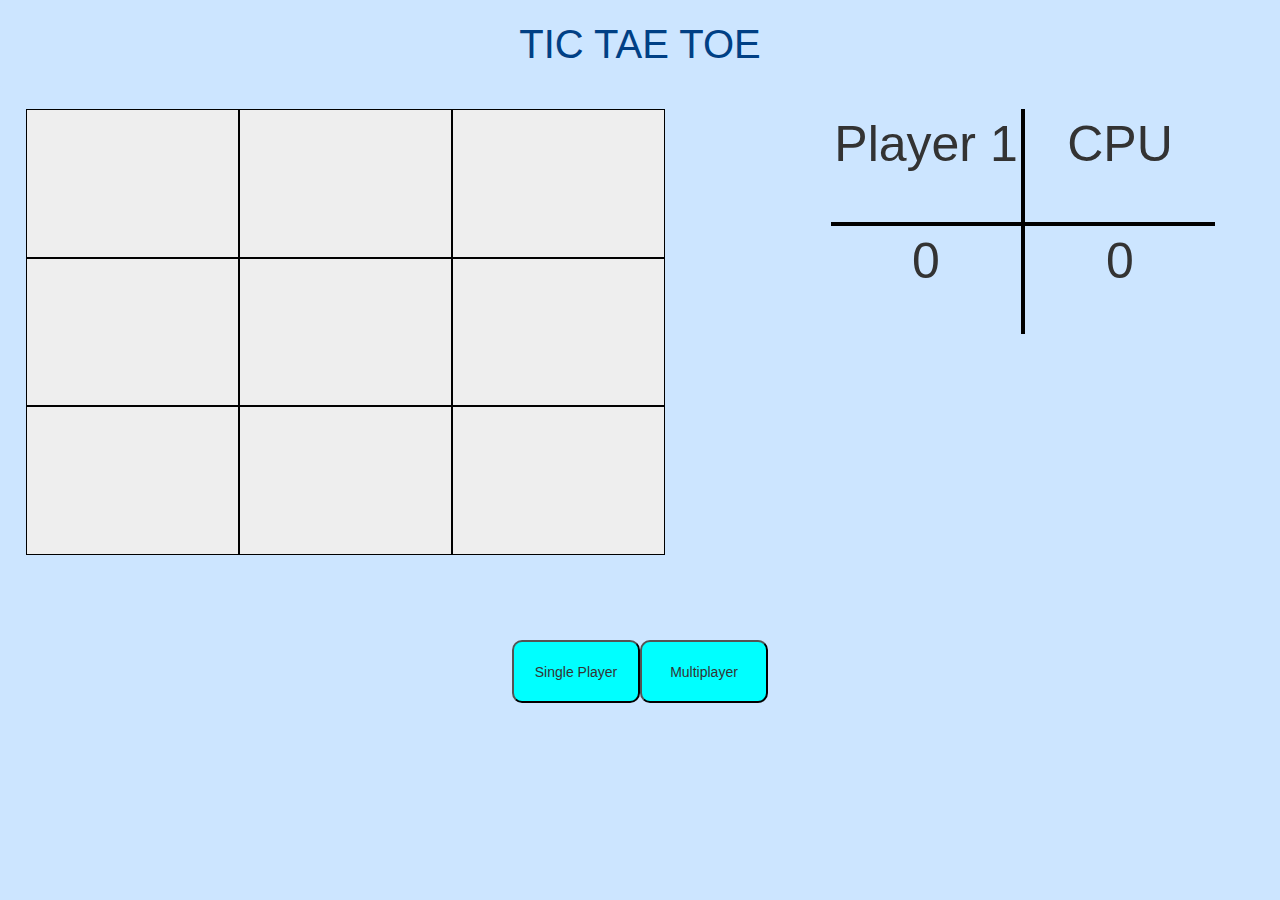
<file: index.html>
<html>
<head>
<title>Tic Tae Toe</title>
<link rel="stylesheet" href="https://stackpath.bootstrapcdn.com/bootstrap/4.3.1/css/bootstrap.min.css" integrity="sha384-ggOyR0iXCbMQv3Xipma34MD+dH/1fQ784/j6cY/iJTQUOhcWr7x9JvoRxT2MZw1T" crossorigin="anonymous">
 <meta charset="utf-8">
<link rel="stylesheet" href="https://maxcdn.bootstrapcdn.com/bootstrap/3.4.0/css/bootstrap.min.css">
<meta name="viewport" content="width=device-width, initial-scale=1.0">
<link rel="stylesheet" href="tic.css">
</head>
<body>
<div id="fullpage">
  <div class="alert alert-primary" role="alert" style="text-align: center;font-size: 4rem;"> TIC TAE TOE
    
  </div>
<div id="outerdiv">
<div id="maindiv">
    <div class="upper">
      <div class="box" onclick="display('0')" id="0"></div>
      <div class="box" onclick="display('1')"  id="1"></div> 
      <div class="box" onclick="display('2')"  id="2"></div> 
    </div>
    <div class="upper">
        <div class="box" onclick="display('3')"  id="3"></div>
        <div class="box" onclick="display('4')"  id="4"></div> 
        <div class="box" onclick="display('5')"  id="5"></div> 
    </div>
    <div class="upper">
        <div class="box" onclick="display('6')"  id="6"></div>
        <div class="box" onclick="display('7')"  id="7"></div> 
        <div class="box" onclick="display('8')"  id="8"></div> 
    </div>
</div>
<div id="score">
  <div id="playerscore1">
  <div id="player1">
    <center>
    <span class="player">Player 1</span>
  </center>
  </div>
  <div id=player2>
    <center>
    <span class="player" id="change">CPU</span>
    </center>
  </div>
  </div>
  <div id="playerscore2">
  <div id="player1score">
    <center>
    <span id="scorediv1">0</span>
  </center>
  </div>
  <div id="player2score">
    <center>
    <span id="scorediv2">0</span>
    </center>
    
  </div>

</div>
</div>
</div>
<div id="playerchoice">
<button id="button1" onclick="turndecide('single')">
Single Player
</button>
<button id="button2" onclick="turndecide('multi')">
Multiplayer
</button>
</div>
</div>

</body>

<script>
var turn=0;
var value="X";
var playerchoice='single';
var x=0;
var scorefirst=document.getElementById("scorediv1");
var scoresecond=document.getElementById("scorediv2");
var visited=["false","false","false","false","false","false","false","false","false"];

function cputintelligence(){
  let checking=false;
  // backtraking for winning condition
  for(let i=0;i<9;i++){
    if(document.getElementById(i).innerHTML==''){
      document.getElementById(i).innerHTML='O';
      if(check()==true){

      document.getElementById(i).innerHTML='';
      console.log(i);
        return i;
      }
      else{
       document.getElementById(i).innerHTML='';
      }
    }
  }
  // backtracking to stop oppenent from winning 
  for(let i=0;i<9;i++){
    if(document.getElementById(i).innerHTML==''){
      document.getElementById(i).innerHTML='X';
      if(check()==true){

      document.getElementById(i).innerHTML='';
      console.log(i);
        return i;
      }
      else{
       document.getElementById(i).innerHTML='';
      }
    }
  }
  if(checking==false)
  console.log("random");
  return Math.floor((Math.random() * 8) + 1);
}




function turndecide(name){
  if(name=='multi'){
    playerchoice='multi';
    document.getElementById("change").innerHTML="Player 2";
  }
  if(name=='single'){
    playerchoice='single';
    document.getElementById("change").innerHTML="CPU";
  }

}
    function display(name){   
    if(turn==0&&visited[name]=="false"){   
       document.getElementById(name).innerHTML=value;
       visited[name]="true";
         p=check();
        turn=1;
        value="O";
        if(p==true){
          x=1;
     }     
    }  
        
    if(turn==1&&playerchoice=='single'&&x==0){
     cputurn();
   }
   if(p==true){ 
     alert("You Win");
     scorefirst.innerHTML=Number(scorefirst.innerHTML)+Number(1);
     setTimeout(function(){ clear(); },500);
     }
  
   if(turn==1&&visited[name]=="false"&&playerchoice=='multi'){
        document.getElementById(name).innerHTML=value;
        visited[name]="true";
      
        var p=check();
        turn=0;
        value="X";
        if(p==true){
          alert("Second player wins");
          scoresecond.innerHTML=Number(scoresecond.innerHTML)+Number(1);
          setTimeout(function(){ clear(); },500);
        }
    }
  }
  function clear(){
    turn=0;
    value="X";
    p='false';
    x=0;
    for(let i=0;i<=8;i++){
      document.getElementById(i).innerHTML='';
      visited[i]="false";
    }
  
  }
function cputurn(){
  var randomno=cputintelligence();
  if(visited[randomno]=="false"&&document.getElementById(randomno).innerHTML==''){
  document.getElementById(randomno).innerHTML=value;
visited[randomno]=true;
  var l=check();
  turn=0;
value="X";
if(l==true){
 alert("computer wins");
 scoresecond.innerHTML=Number(scoresecond.innerHTML)+Number(1);
 setTimeout(function(){ clear(); },500);
}
  }
  else{
    cputurn();
  }

}
function check(){
var firstbox=document.getElementById("0").innerHTML;
var secondbox=document.getElementById("1").innerHTML;
var thirdbox=document.getElementById("2").innerHTML;
var fourthbox=document.getElementById("3").innerHTML;
var fifthbox=document.getElementById("4").innerHTML;
var sixthbox=document.getElementById("5").innerHTML;
var seventhbox=document.getElementById("6").innerHTML;
var eightbox=document.getElementById("7").innerHTML;
var ninthbox=document.getElementById("8").innerHTML;
if((firstbox==secondbox&&secondbox==thirdbox&&thirdbox==firstbox)&&firstbox!=''&&secondbox!=''&&thirdbox!=''){


return true;

    }
   
  else  if((fourthbox==fifthbox&&fifthbox==sixthbox&&sixthbox==fourthbox)&&fourthbox!=''&&fifthbox!=''&&sixthbox!=''){


return true;

    }
 
  else  if((seventhbox==eightbox&&eightbox==ninthbox&&ninthbox==seventhbox)&&seventhbox!=''&&eightbox!=''&&ninthbox!=''){


return true;

    }
  
  else  if((firstbox==fifthbox&&fifthbox==ninthbox&&ninthbox==firstbox)&&firstbox!=''&&fifthbox!=''&&ninthbox!=''){


return true;

    }
  
 
    else   if((thirdbox==fifthbox&&fifthbox==seventhbox&&seventhbox==thirdbox)&&thirdbox!=''&&fifthbox!=''&&seventhbox!=''){


return true;
    }
    

  else  if((firstbox==fourthbox&&fourthbox==seventhbox&&seventhbox==firstbox)&&firstbox!=''&&fourthbox!=''&&seventhbox!=''){


return true;
    }

   
  else  if((secondbox==fifthbox&&fifthbox==eightbox&&eightbox==secondbox)&&secondbox!=''&&fifthbox!=''&&eightbox!=''){


return true;
    }
  
  else  if((thirdbox==sixthbox&&sixthbox==ninthbox&&ninthbox==thirdbox)&&thirdbox!=''&&sixthbox!=''&&ninthbox!=''){


return true;
    }
  
else if(firstbox!=''&&secondbox!=''&&thirdbox!=''&&fourthbox!=''&&fifthbox!=''&&sixthbox!=''&&seventhbox!=''&&eightbox!=''&&ninthbox!=''){
alert("tie");
setTimeout(function(){ clear(); },500);

}
    }
        
    
    </script>
    </html>
</file>
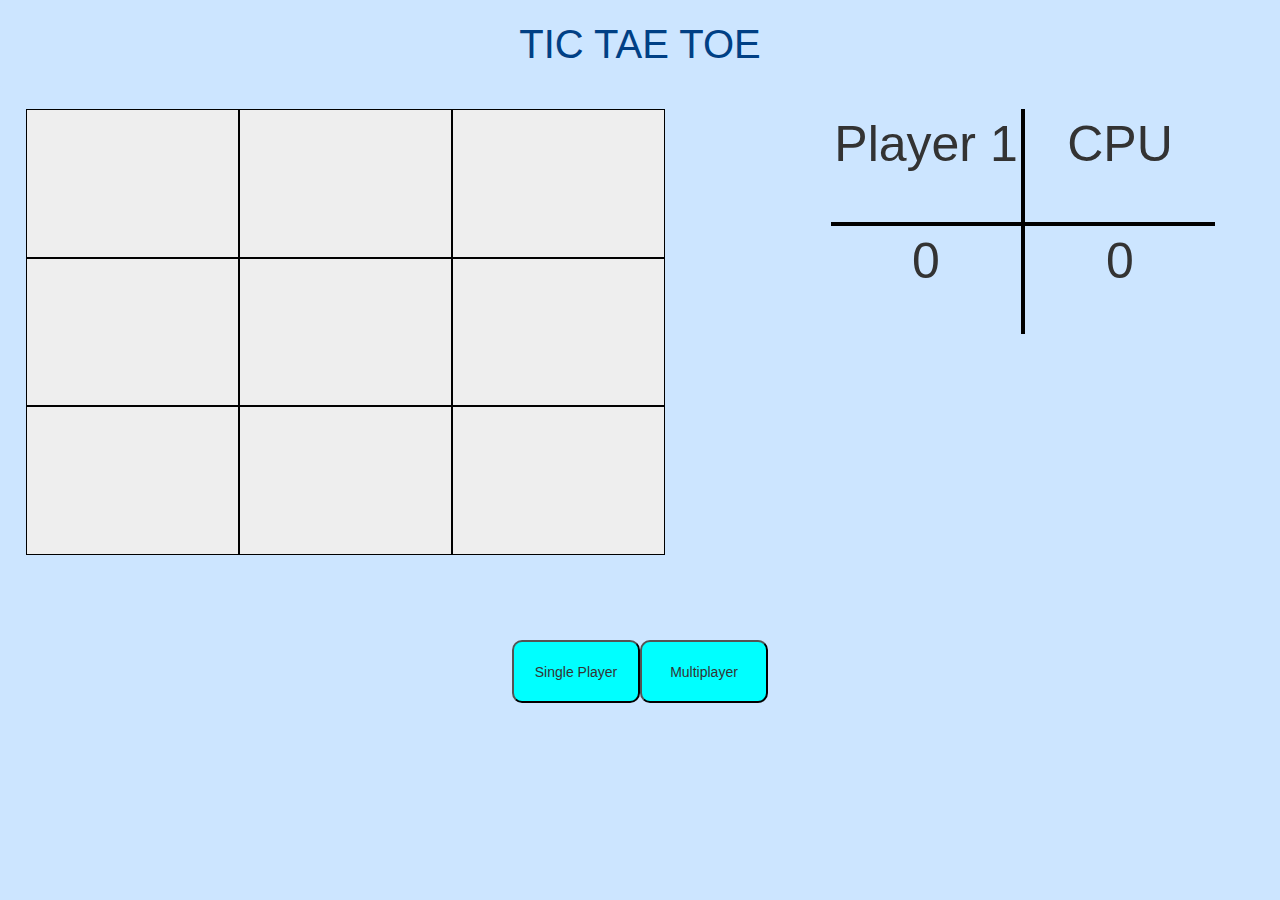
<file: tic tae toe.html>
<html>
<head>
<title>Tic Tae Toe</title>
<link rel="stylesheet" href="https://stackpath.bootstrapcdn.com/bootstrap/4.3.1/css/bootstrap.min.css" integrity="sha384-ggOyR0iXCbMQv3Xipma34MD+dH/1fQ784/j6cY/iJTQUOhcWr7x9JvoRxT2MZw1T" crossorigin="anonymous">
 <meta charset="utf-8">
<link rel="stylesheet" href="https://maxcdn.bootstrapcdn.com/bootstrap/3.4.0/css/bootstrap.min.css">
<meta name="viewport" content="width=device-width, initial-scale=1.0">
<link rel="stylesheet" href="tic.css">
</head>
<body>
<div id="fullpage">
  <div class="alert alert-primary" role="alert" style="text-align: center;font-size: 4rem;"> TIC TAE TOE
    
  </div>
<div id="outerdiv">
<div id="maindiv">
    <div class="upper">
      <div class="box" onclick="display('0')" id="0"></div>
      <div class="box" onclick="display('1')"  id="1"></div> 
      <div class="box" onclick="display('2')"  id="2"></div> 
    </div>
    <div class="upper">
        <div class="box" onclick="display('3')"  id="3"></div>
        <div class="box" onclick="display('4')"  id="4"></div> 
        <div class="box" onclick="display('5')"  id="5"></div> 
    </div>
    <div class="upper">
        <div class="box" onclick="display('6')"  id="6"></div>
        <div class="box" onclick="display('7')"  id="7"></div> 
        <div class="box" onclick="display('8')"  id="8"></div> 
    </div>
</div>
<div id="score">
  <div id="playerscore1">
  <div id="player1">
    <center>
    <span class="player">Player 1</span>
  </center>
  </div>
  <div id=player2>
    <center>
    <span class="player" id="change">CPU</span>
    </center>
  </div>
  </div>
  <div id="playerscore2">
  <div id="player1score">
    <center>
    <span id="scorediv1">0</span>
  </center>
  </div>
  <div id="player2score">
    <center>
    <span id="scorediv2">0</span>
    </center>
    
  </div>

</div>
</div>
</div>
<div id="playerchoice">
<button id="button1" onclick="turndecide('single')">
Single Player
</button>
<button id="button2" onclick="turndecide('multi')">
Multiplayer
</button>
</div>
</div>

</body>

<script>
var turn=0;
var value="X";
var playerchoice='single';
var x=0;
var scorefirst=document.getElementById("scorediv1");
var scoresecond=document.getElementById("scorediv2");
var visited=["false","false","false","false","false","false","false","false","false"];

function cputintelligence(){
  let checking=false;
  for(let i=0;i<9;i++){
    if(document.getElementById(i).innerHTML==''){
      document.getElementById(i).innerHTML='X';
      if(check()==true){

      document.getElementById(i).innerHTML='';
      console.log(i);
        return i;
      }
      else{
       document.getElementById(i).innerHTML='';
      }
    }
  }
  if(checking==false)
  console.log("random");
  return Math.floor((Math.random() * 8) + 1);
}




function turndecide(name){
  if(name=='multi'){
    playerchoice='multi';
    document.getElementById("change").innerHTML="Player 2";
  }
  if(name=='single'){
    playerchoice='single';
    document.getElementById("change").innerHTML="CPU";
  }

}
    function display(name){   
    if(turn==0&&visited[name]=="false"){   
       document.getElementById(name).innerHTML=value;
       visited[name]="true";
         p=check();
        turn=1;
        value="O";
        if(p==true){
          x=1;
     }     
    }  
        
    if(playerchoice=='single'&&x==0){
     cputurn();
   }
   if(p==true){ 
     alert("You Win");
     scorefirst.innerHTML=Number(scorefirst.innerHTML)+Number(1);
       clear();
     }
  
   if(turn==1&&visited[name]=="false"&&playerchoice=='multi'){
        document.getElementById(name).innerHTML=value;
        visited[name]="true";
      
        var p=check();
        turn=0;
        value="X";
        if(p==true){
          alert("Second player wins");
          scoresecond.innerHTML=Number(scoresecond.innerHTML)+Number(1);
          clear();
        }
    }
  }
  function clear(){
    turn=0;
    value="X";
    p='false';
    x=0;
    for(let i=0;i<=8;i++){
      document.getElementById(i).innerHTML='';
      visited[i]="false";
    }
  
  }
function cputurn(){
  var randomno=cputintelligence();
  if(visited[randomno]=="false"&&document.getElementById(randomno).innerHTML==''){
  document.getElementById(randomno).innerHTML=value;
visited[randomno]=true;
  var l=check();
  turn=0;
value="X";
if(l==true){
 alert("computer wins");
 scoresecond.innerHTML=Number(scoresecond.innerHTML)+Number(1);
  clear();
}
  }
  else{
    cputurn();
  }

}
function check(){
var firstbox=document.getElementById("0").innerHTML;
var secondbox=document.getElementById("1").innerHTML;
var thirdbox=document.getElementById("2").innerHTML;
var fourthbox=document.getElementById("3").innerHTML;
var fifthbox=document.getElementById("4").innerHTML;
var sixthbox=document.getElementById("5").innerHTML;
var seventhbox=document.getElementById("6").innerHTML;
var eightbox=document.getElementById("7").innerHTML;
var ninthbox=document.getElementById("8").innerHTML;
if((firstbox==secondbox&&secondbox==thirdbox&&thirdbox==firstbox)&&firstbox!=''&&secondbox!=''&&thirdbox!=''){


return true;

    }
   
  else  if((fourthbox==fifthbox&&fifthbox==sixthbox&&sixthbox==fourthbox)&&fourthbox!=''&&fifthbox!=''&&sixthbox!=''){


return true;

    }
 
  else  if((seventhbox==eightbox&&eightbox==ninthbox&&ninthbox==seventhbox)&&seventhbox!=''&&eightbox!=''&&ninthbox!=''){


return true;

    }
  
  else  if((firstbox==fifthbox&&fifthbox==ninthbox&&ninthbox==firstbox)&&firstbox!=''&&fifthbox!=''&&ninthbox!=''){


return true;

    }
  
 
    else   if((thirdbox==fifthbox&&fifthbox==seventhbox&&seventhbox==thirdbox)&&thirdbox!=''&&fifthbox!=''&&seventhbox!=''){


return true;
    }
    

  else  if((firstbox==fourthbox&&fourthbox==seventhbox&&seventhbox==firstbox)&&firstbox!=''&&fourthbox!=''&&seventhbox!=''){


return true;
    }

   
  else  if((secondbox==fifthbox&&fifthbox==eightbox&&eightbox==secondbox)&&secondbox!=''&&fifthbox!=''&&eightbox!=''){


return true;
    }
  
  else  if((thirdbox==sixthbox&&sixthbox==ninthbox&&ninthbox==thirdbox)&&thirdbox!=''&&sixthbox!=''&&ninthbox!=''){


return true;
    }
  
else if(firstbox!=''&&secondbox!=''&&thirdbox!=''&&fourthbox!=''&&fifthbox!=''&&sixthbox!=''&&seventhbox!=''&&eightbox!=''&&ninthbox!=''){
alert("tie");
setTimeout(function(){ clear(); },500);

}
    }
        
    
    </script>
    </html>
</file>
<file: tic.css>
*{
    padding: 0;
    margin: 0;
    box-sizing: border-box;
}


#fullpage{
    height:100%;
    width:100%;
    background-color: #cce5ff;
}
#outerdiv{
    height:50%;
    width:100%;
    background-color: #cce5ff;
    display: flex;
}
#maindiv{
    height:100%;
    width:50%;
    margin-left: 2%;
    background-color: #cce5ff;
}

#score{
background-color:#cce5ff;
height: 25%;
width: 30%;
position: absolute;
right: 65;


}
.upper{
    width: 100%;
    height: 33%;
    background-color: #cce5ff;
    
}
.box{
width: 33.3%;
float: left;
height: 100%;
background-color: #EEEEEE;
border: 1px solid black;
text-align: center;
font-size: 5rem;
}
.box:hover{
    background: rgb(174, 244, 255);
    color: rgb(108, 108, 108);
}
.player{
    font-size: 5rem;
    text-align: center;
}
#playerscore1{
    width: 100%;
    height: 50%;
    display: flex;
    background-color: black;
    
   
}
#player1{
background-color: #cce5ff;
width: 50%;
height: 100%;
border-right:2px solid black;
}
#player2{
    background-color: #cce5ff;
    width: 50%;
height: 100%;
border-left:2px solid black;
}
#playerscore2{
    width: 100%;
    height: 50%;
    display: flex;
    background-color: black; 
   
}
#player1score{
    background-color: #cce5ff;
    width: 50%;
    height: 100%;
    border-top:4px solid black;
    border-right:2px solid black;
    }
    #player2score{
    background-color: #cce5ff;
    width: 50%;
    height: 100%;
    border-top:4px solid black;
    border-left:2px solid black;
    }
    #scorediv1{
font-size: 5rem;
    }
    #scorediv2{
font-size: 5rem;
    }
#playerchoice{
    width: 100%;
    height: 25%;
    background-color: #cce5ff;
    display: flex;
    justify-content:center;
    align-items: center;
}
#button1{
    width: 10%;
    height: 28%;
    border-radius: 10px;
    background-color: cyan;
    
  
}
#button2{
    width: 10%;
    height: 28%;
    border-radius: 10px;
    background-color: cyan;
   

}
@media only screen and (max-width: 1270px) {  
    .player{
      font-size: 4rem;    
    }
    
  }
  @media only screen and (max-width: 1000px) {  
    .player{
      font-size: 3.5rem;    
    }
    
  }
  @media only screen and (max-width: 875px) {  
    .player{
      font-size: 3rem;    
    }
    
  }
  @media only screen and (max-width: 778px) {  
    #outerdiv{
        height: 65%;
        display: flex;
        justify-content: center;
    }
    #maindiv{
        height: 50%;
       
    }
    #score{
        bottom: 120;
        right:250;
    }
    #button1{
        width: 15%;
    }
    #button2{
        width: 15%;
    }
    
  }
  @media only screen and (max-width: 650px) {  

#score{
   width: 35%; 
   left:190;
   
}
#button1{
    width: 20%;
   
}
#button2{
    width: 20%;
   
}
  }
  @media only screen and (max-width: 500px) {  

    #score{
       width: 55%; 
       left:95;
       
    }
    #button1{
        width: 30%;
    }
    #button2{
        width: 30%;
    }
      }
</file>
